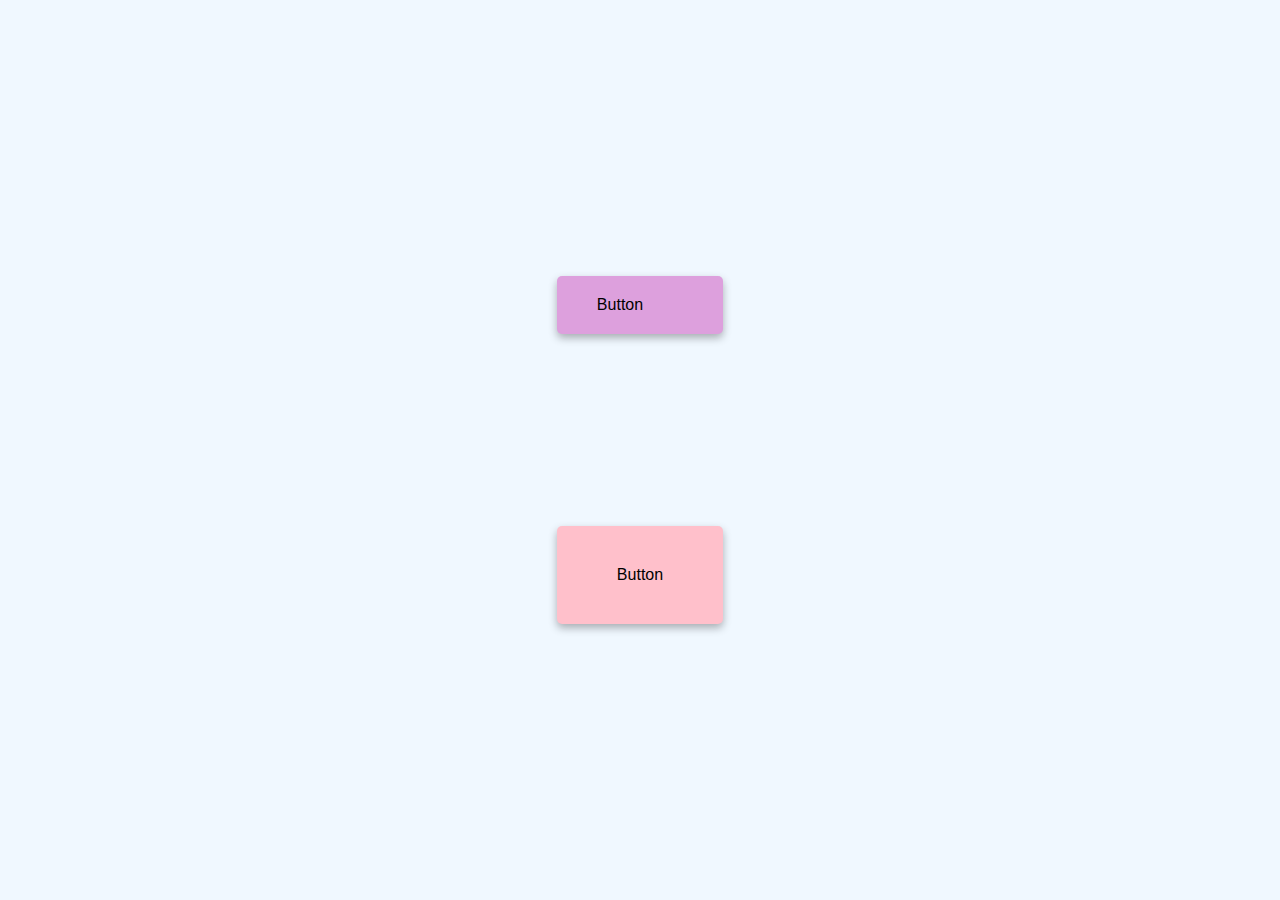
<file: Button-ripple-effect/Index.html>
<!DOCTYPE html>
<html lang="en">
<head>
    <meta charset="UTF-8">
    <meta name="viewport" content="width=device-width, initial-scale=1.0">
    <title>Button Ripple Effect</title>
    <link rel="stylesheet" href="./style.css">
</head>
<body>
    <div class="container">
        <a href="#" class="btn"><span>Button</span></a>

        <!-- button ripple effect without js -->
        <a href="#" class="btn1"><span>Button</span></a>
    </div>
</body>
<script src="./index.js"></script>
</html>
</file>
<file: Button-ripple-effect/style.css>
body {
    margin: 0;
    display: flex;
    justify-content: center;
    height: 100vh;
    align-items: center;
    background-color: aliceblue;
    font-family: sans-serif;
}

.container {
    display: flex;
    flex-direction: column;
    justify-content:space-around;
    height: 60vh;
}

.btn {
    background-color: plum;
    padding: 20px 40px;
    border-radius: 5px;
    box-shadow: 0 4px 8px rgba(0, 0, 0, 0.3);
    text-decoration: none;
    color: black;
    position: relative;
    overflow: hidden;
}

.btn span {
    position: relative;
    z-index: 1;
}

.btn::before {
    content:"";
    position: absolute;
    background-color: rebeccapurple;
    width: 0px;
    height: 0px;
    top: 50%;
    left: 50%;
    transform: translate(-50%,-50%);
    border-radius: 50%;
    transition: width 0.8s, height 0.8s;
}

.btn:hover::before {
    width: 300px;
    height: 300px;
}



.btn1 {
    background-color: pink;
    padding: 40px 60px;
    border-radius: 5px;
    box-shadow: 0 4px 8px rgba(0, 0, 0, 0.3);
    text-decoration: none;
    color: black;
    position: relative;
    overflow: hidden;
}


.btn1 span {
    position: relative;
    z-index: 1;
}

.btn1::before {
    content:"";
    position: absolute;
    background-color: powderblue;
    width: 0px;
    height: 0px;
    top: var(--yPos);
    left: var(--xPos);
    transform: translate(-50%,-50%);
    border-radius: 50%;
    transition: width 0.8s, height 0.8s;
}

.btn1:hover::before {
    width: 300px;
    height: 300px;
}
</file>
